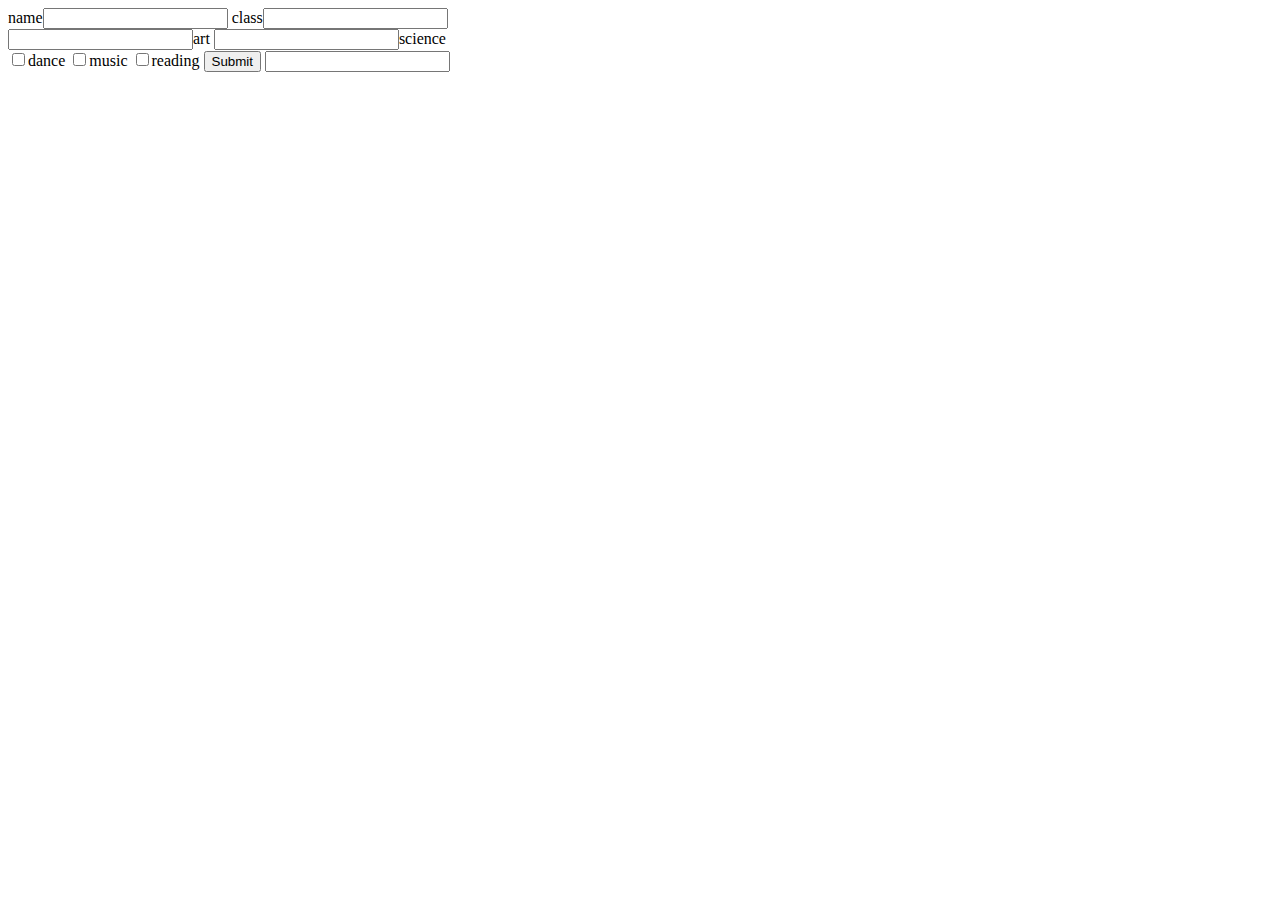
<file: html.html>
<html>
<form>
name<input type="text">
class<input type="text"><br>
<input type "radio">art
<input type "radio">science<br>
<input type="checkbox">dance
<input type="checkbox">music
<input type="checkbox">reading
<input type="submit">
<input type="reaset">
</form>
</html>
</file>
